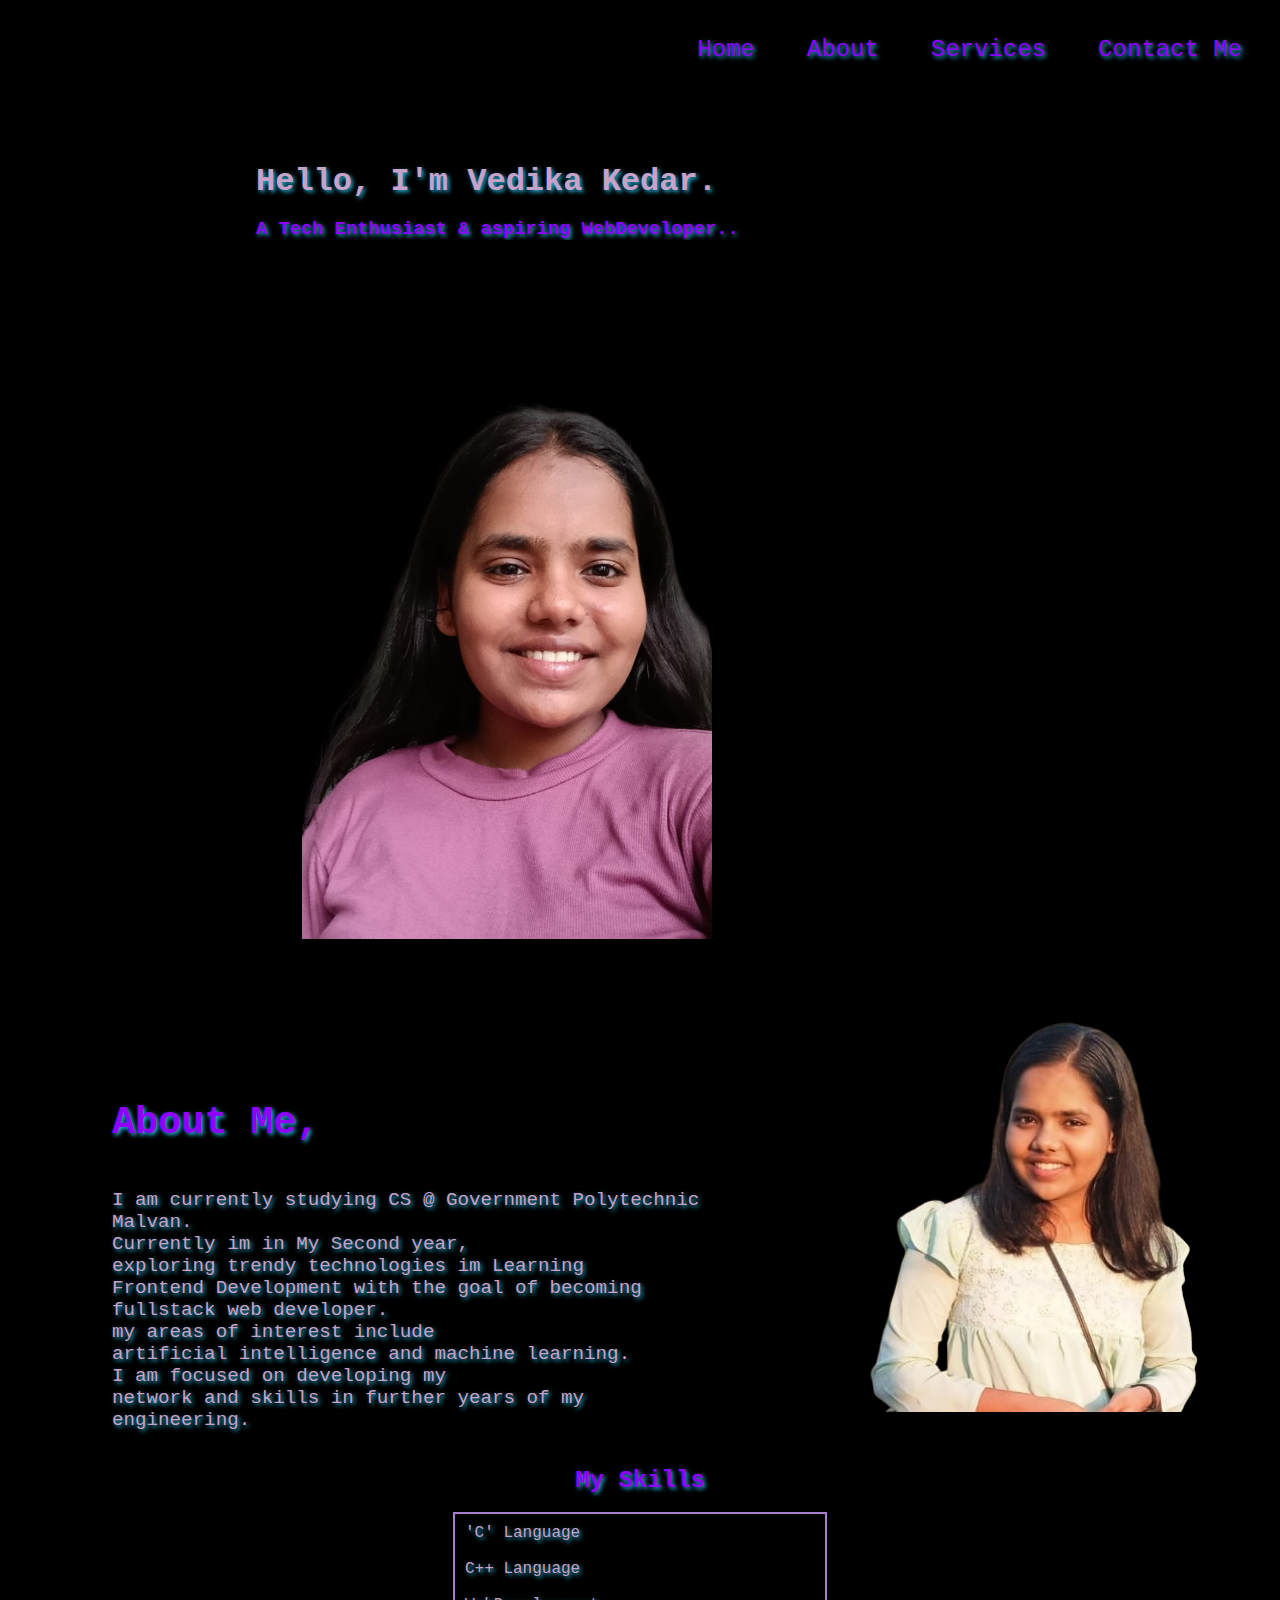
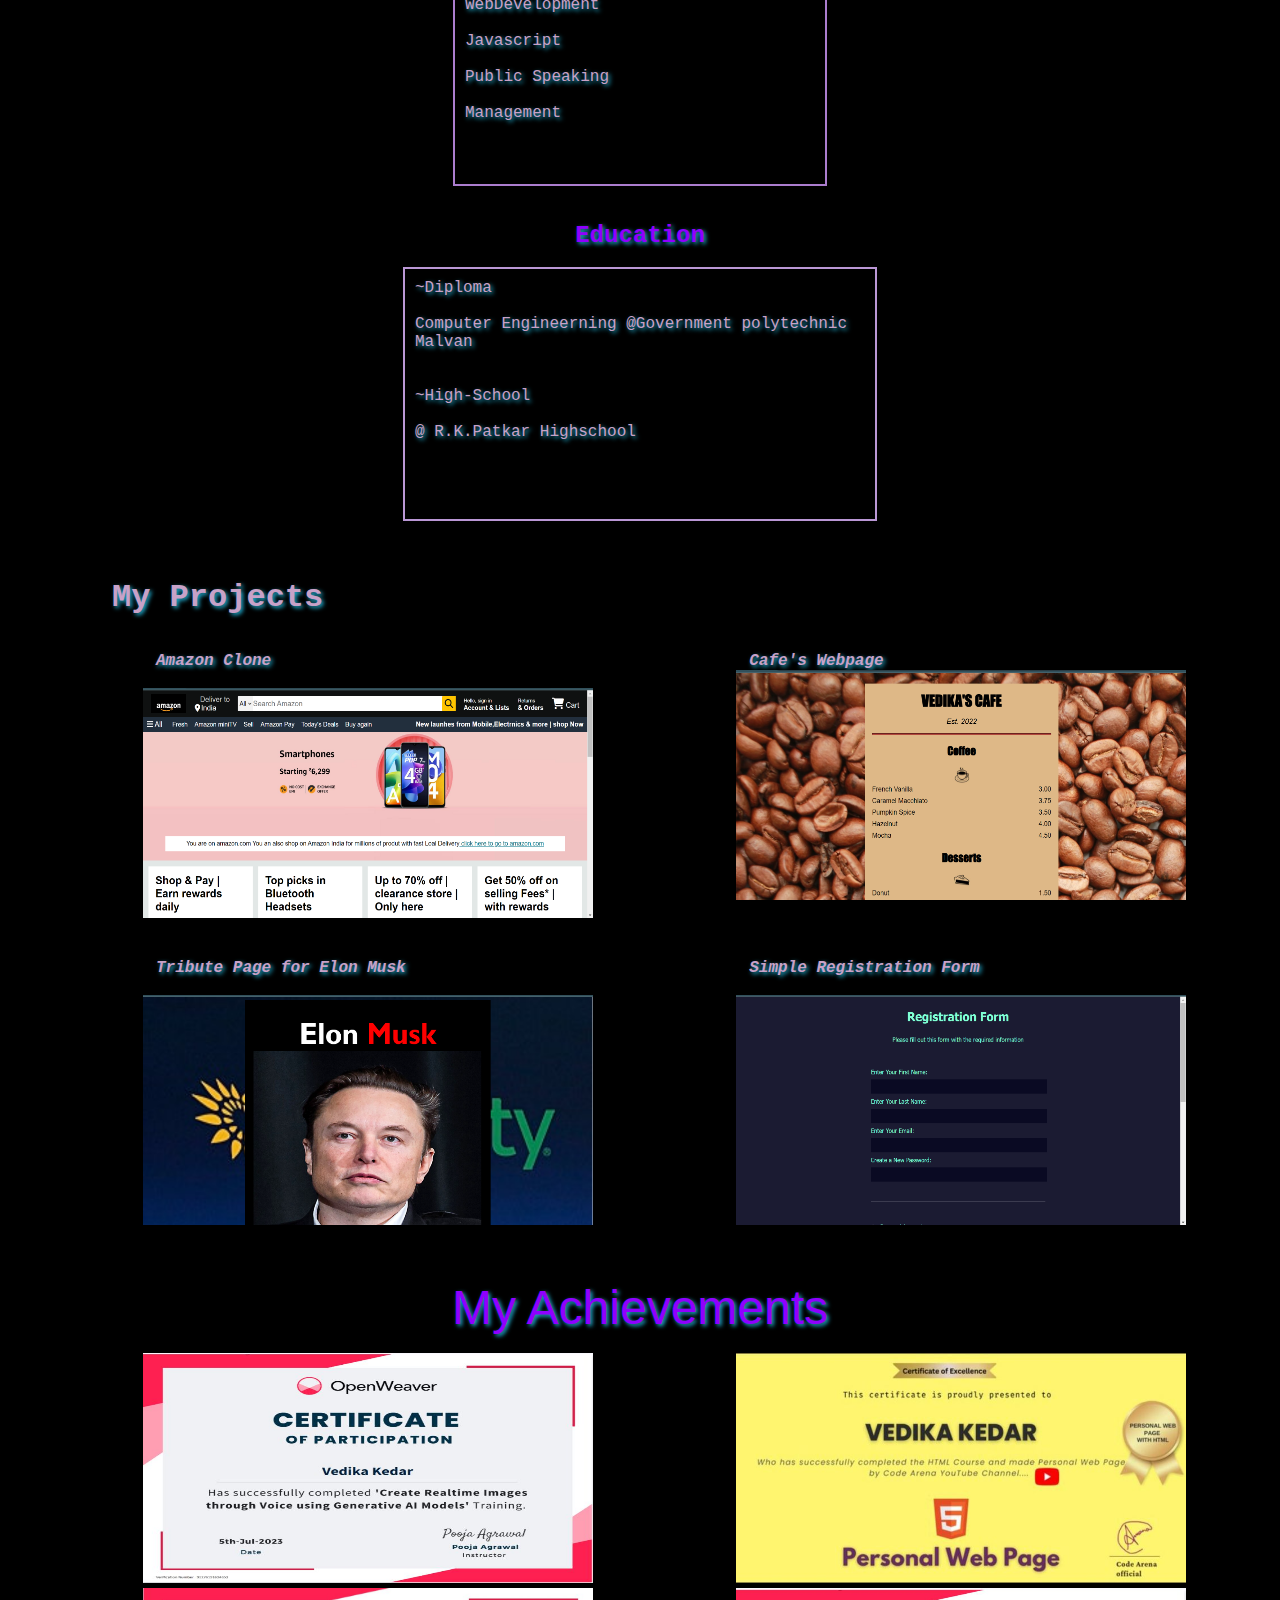
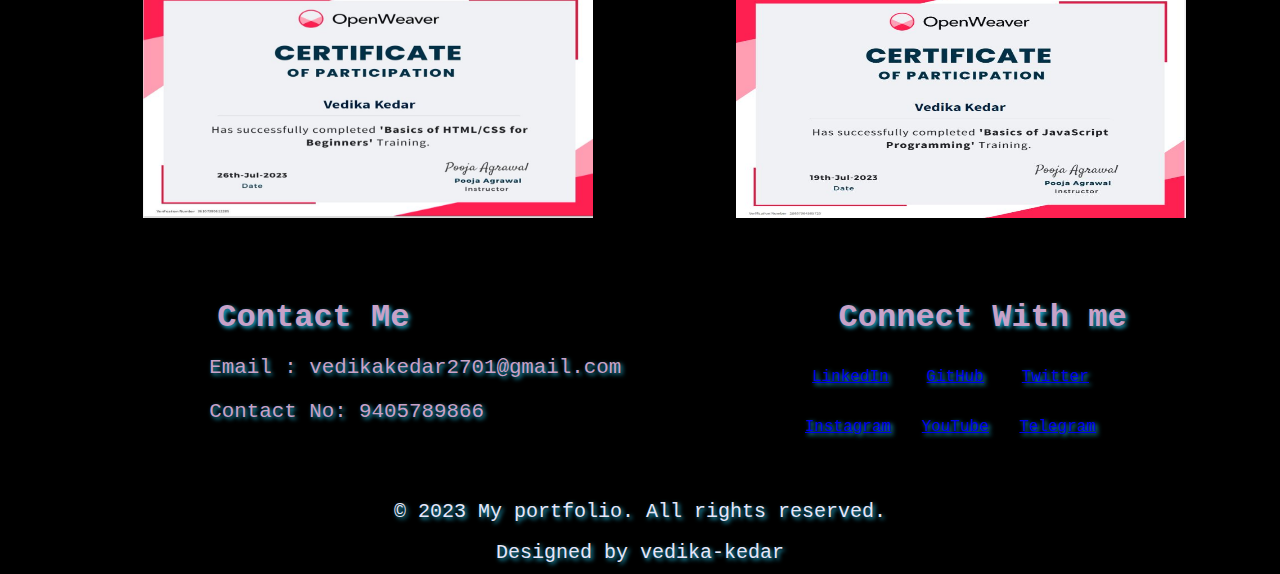
<file: level-1 task-2/index.html>
<!DOCTYPE html>
<html lang="en">
<head>
    <meta charset="UTF-8">
    <meta name="viewport" content="width=device-width, initial-scale=1.0">
    <title>Document</title>
    <link rel="stylesheet" href="https://cdnjs.cloudflare.com/ajax/libs/font-awesome/6.4.0/css/all.min.css" integrity="sha512-iecdLmaskl7CVkqkXNQ/ZH/XLlvWZOJyj7Yy7tcenmpD1ypASozpmT/E0iPtmFIB46ZmdtAc9eNBvH0H/ZpiBw==" crossorigin="anonymous" referrerpolicy="no-referrer" />
    <link rel="stylesheet" href="index.css">
</head>
<body>
  
  <div class="navbar">
    <nav class="">
      <ul>
       <u><li><a href="">Contact Me</a></li>
        <li><a href="">Services</a></li>
        <li><a href="">About</a></li>
        <li><a href="">Home</a></li></u> 
      </ul>
    </nav>
   
  </div>

   <div class="Home">
     <div>
      <h1>Hello, I'm Vedika Kedar.</h1>
      <br>
      <h3>A Tech Enthusiast & aspiring WebDeveloper..</h3>
      <img src="ved4.png" alt="VEDIKA" class="himg">
     </div>
   </div>
     
     
   <div class="about-section">
      
      <div class="a-text">
        
       
        <h1 class="about">About Me,</h1>
        <br>
        <br>
        <p>I am currently studying CS @ Government Polytechnic Malvan.</p>
        <p> Currently im in My Second year, </p>
        <p>exploring trendy technologies im Learning</p>
        <p>Frontend Development with the goal of becoming </p>
        <p>fullstack web developer.</p>
        <p>my areas of interest include</p>
        <p>artificial intelligence and machine learning.</p>
        <p>I am focused on developing my </p>
        <p>network and skills in further years of my engineering.</p>
      </div>
      <div>
        <img src="ved7.png" alt="its me,vedika" width="450" height="455">
       </div>
    </div>

         <br>
         <br>
         
    <div>
      <h2 style="text-align:center">My Skills</h2>
      <br>
     
     <div class="text-box">
      <p>'C' Language</p>
      <br>
      <p>C++ Language</p>
      <br>
      <p>WebDevelopment</p>
      <br>
      <p>Javascript</p>
      <br>
      <p>Public Speaking</p>
      <br>
      <p>Management</p>
     </div>
    </div>
         
        <br>
        <br>

     <h2 style="text-align:center">Education</h2>
      <br>
      
    <div class="text-box-2">
      <p>~Diploma</p>
      <br>
      <p>Computer Engineerning @Government polytechnic Malvan</p>
      <br>
      <br>
      <p>~High-School</p>
      <br>
      <p>@ R.K.Patkar Highschool</p>
     </div>
    </div>
     <br>

    <div class ="project">
      <h1 class="my">My Projects
      </h1> 
      <br>
      <br>
      <div class="row">
        <div class="imgs">
          <b><i><h4 class="tag">Amazon Clone</h4></i></b>
          <br>
          <a href="https://monumental-axolotl-295cf9.netlify.app/" target="_blank">
           <img src="amazon.png" class="clone">
         </a>
        </div>
  
        <div class="imgs">
          <b><i><h4 class="tag">Cafe's Webpage</h4></i></b>
          <a href="https://cosmic-puffpuff-9b7c12.netlify.app/" target="_blank">
           <img src="cafe.png" class="clone">
          </a>
        </div>
       </div>
        <br>
        <br>
      <div>
        <div class="row-2">
          <div class="imgs">
            <b><i><h4 class="tag">Tribute Page for Elon Musk</h4></i></b>
            <br>
            <a href="https://wondrous-frangollo-8adf63.netlify.app/" target="_blank">
             <img src="tribute .png" class="clone">
            </a>
          </div>
    
          <div class="imgs">
            <b><i><h4 class="tag">Simple Registration Form</h4></i></b>
            <br>
            <a href="https://soft-biscuit-89930b.netlify.app/" target="_blank">
             <img src="form.png" class="clone">
            </a>
          </div>
      </div>
          <br>







      <div>
         <p class="vedika">My Achievements</p>
         <br>
         <div class="Achievements">
          <div>
            <div>
              <img src="AI.jpg" class="cert">
            </div>
            <div>
              <img src="html.jpg" class="cert">
            </div>
         </div>
         
         <div>
          <div>
            <img src="amena.jpg" class="cert">
          </div>
          <div>
            <img src="js.jpg" class="cert">
          </div>
       </div>
         </div>


      </div>
           <br>
           <br>
          <div class="contactme">
            <div>
              <h1 class="cont">
                Contact Me
              </h1>
              <p class="detail">Email : vedikakedar2701@gmail.com</p>
              
              <p class="detail">Contact No: 9405789866</p>
            </div>

            <div  class="contactme">
              <div>
                <h1 class="cont">
                Connect With me 
              </h1>

              <div>
                <div class="social">
                  <div><a href="https://www.linkedin.com/in/vedika-kedar-358625263?" target="_blank">LinkedIn</a></div>
                  
                  <div> <a href="https://github.com/Ved-isk27" target="_blank">GitHub</a></div>
                  
                  <div> <a href="https://twitter.com/vedika_kedar?s=20" target="_blank">Twitter</a></div>
                </div>
               <div class="social">
                <div> <a href="https://www.instagram.com/vedik_akedar/#" target="_blank">Instagram</a></div>
                
                <div><a href="https://www.youtube.com/@VedikaKedar" target="_blank">YouTube</a></div>
                
                <div> <a href="https://telegram.org/dl" target="_blank">Telegram</a></div>
               </div>
              </div>
            </div>
          </div>
         </div>
            <br>
            <br>
            <br>

         <div>
          <footer>
          <p>&copy; 2023 My portfolio. All rights reserved.</p>
          <br>
          <p>Designed by vedika-kedar</p>
          </footer>
         </div>




    
</body>






















</html>
</file>
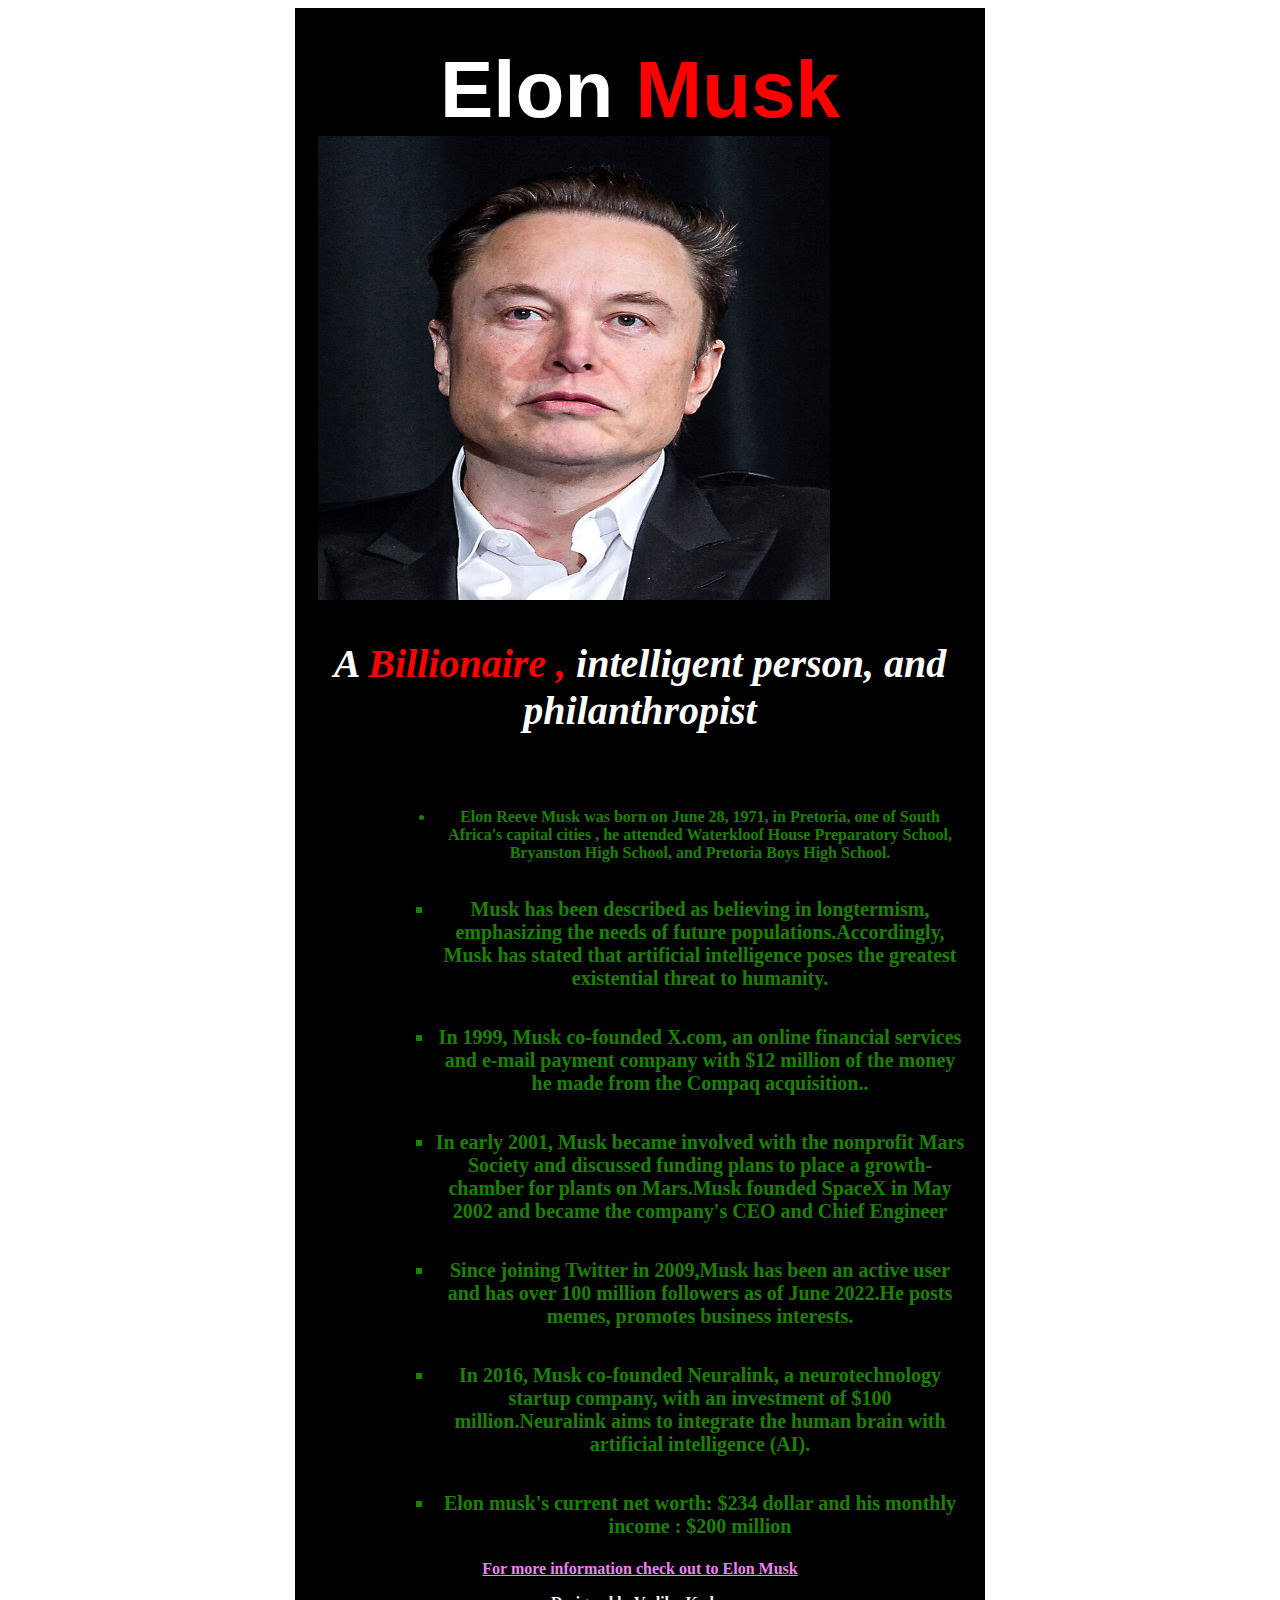
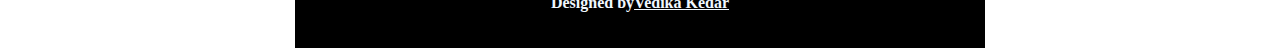
<file: Level-2 , task-1/index.html>
<!DOCTYPE html>
<html lang="en">
<head>
    <meta charset="UTF-8">
    <meta name="viewport" content="width=device-width, initial-scale=1.0">
    <title>The Elon Musk</title>
    <link rel="stylesheet" href="style.css">
</head>
<body>
 <div class="menu">

    <header>Elon <span>Musk</span></header>
    <div class="ved">
     <img src="elonf.jpg" alt="elon"  Class="elon">
     <br>
     <br>
       
    </div>

    <div>
       <h3>A <span> Billionaire ,</span> intelligent person, and philanthropist</h3>
    </div>
    <br>
    
    <div class="bullet-list">
        <ul class="myli" >
            <li lass="bullet-style-1">Elon Reeve Musk was born on June 28, 1971, in Pretoria, one of South Africa's capital cities , he attended Waterkloof House Preparatory School, Bryanston High School, and Pretoria Boys High School.</li>
          <br>
          <br>
          <li class="bullet-style-2">Musk has been described as believing in longtermism, emphasizing the needs of future populations.Accordingly, Musk has stated that artificial intelligence poses the greatest existential threat to humanity.</li>
          <br>
          <br>
          <li class="bullet-style-4">In 1999, Musk co-founded X.com, an online financial services and e-mail payment company with $12 million of the money he made from the Compaq acquisition..</li>
          <br>
          <br>
          <li class="bullet-style-1">In early 2001, Musk became involved with the nonprofit Mars Society and discussed funding plans to place a growth-chamber for plants on Mars.Musk founded SpaceX in May 2002 and became the company's CEO and Chief Engineer</li>
          <br>
          <br>
          <li class="bullet-style-3">Since joining Twitter in 2009,Musk has been an active user and has over 100 million followers as of June 2022.He posts memes, promotes business interests. </li>
          <br>
          <br>
          <li class="bullet-style-1">In 2016, Musk co-founded Neuralink, a neurotechnology startup company, with an investment of $100 million.Neuralink aims to integrate the human brain with artificial intelligence (AI).</li>
          <br>
          <br>
          <li class="bullet-style-1">Elon musk's current net worth: $234 dollar and his monthly income : $200 million </li>
        </ul>
   </div>
   <footer>
    <p>
        <h5></h5>
     <a href="https://en.wikipedia.org/wiki/Elon_Musk" target="_blank">For more information check out to Elon Musk</a>
    </p>
    <p class="address">Designed by<b><u>Vedika Kedar</u></b></p>
  </footer>
 </div>
</body>
</html>
</file>
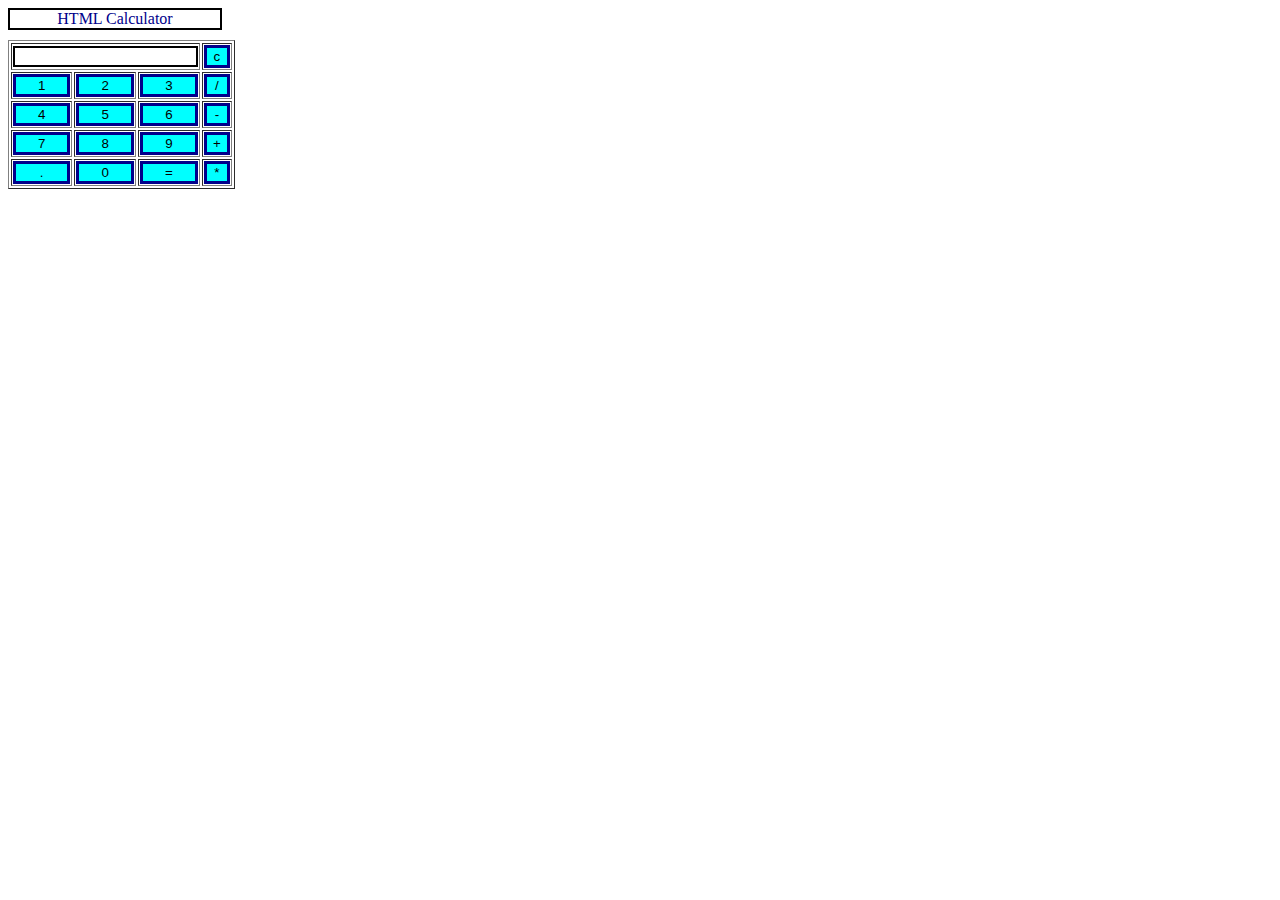
<file: Level-1 task-3/calculator.html>
<html> 
   <head> 
      <script> 
         //function that display value 
         function dis(val) 
         { 
             document.getElementById("result").value+=val 
         } 
           
         //function that evaluates the digit and return result 
         function solve() 
         { 
             let x = document.getElementById("result").value 
             let y = eval(x) 
             document.getElementById("result").value = y 
         } 
           
         //function that clear the display 
         function clr() 
         { 
             document.getElementById("result").value = "" 
         } 
      </script> 
      <!-- for styling -->
      <style> 
         *{
            align-items: center;
            justify-content: center;
         }
         .title{ 
         margin-bottom: 10px; 
         text-align:center; 
         width: 210px; 
         justify-content: center;
         align-content: center;
         color:darkblue;
         border: solid black 2px; 
         align-items: center;
         } 
  
         input[type="button"] 
         { 
         background-color:aqua; 
         color: black; 
         border: solid darkblue;
         width:100% 
         } 
  
         input[type="text"] 
         { 
         background-color:white; 
         border: solid black 2px; 
         width:100% 
         } 
      </style> 
   </head> 
   <!-- create table -->
   <body> 
      <div class = "title" >HTML Calculator</div> 
      <table border="1"> 
         <tr> 
            <td colspan="3"><input type="text" id="result"/></td> 
            <!-- clr() function will call clr to clear all value -->
            <td><input type="button" value="c" onclick="clr()"/> </td> 
         </tr> 
         <tr> 
            <!-- create button and assign value to each button -->
            <!-- dis("1") will call function dis to display value -->
            <td><input type="button" value="1" onclick="dis('1')"/> </td> 
            <td><input type="button" value="2" onclick="dis('2')"/> </td> 
            <td><input type="button" value="3" onclick="dis('3')"/> </td> 
            <td><input type="button" value="/" onclick="dis('/')"/> </td> 
         </tr> 
         <tr> 
            <td><input type="button" value="4" onclick="dis('4')"/> </td> 
            <td><input type="button" value="5" onclick="dis('5')"/> </td> 
            <td><input type="button" value="6" onclick="dis('6')"/> </td> 
            <td><input type="button" value="-" onclick="dis('-')"/> </td> 
         </tr> 
         <tr> 
            <td><input type="button" value="7" onclick="dis('7')"/> </td> 
            <td><input type="button" value="8" onclick="dis('8')"/> </td> 
            <td><input type="button" value="9" onclick="dis('9')"/> </td> 
            <td><input type="button" value="+" onclick="dis('+')"/> </td> 
         </tr> 
         <tr> 
            <td><input type="button" value="." onclick="dis('.')"/> </td> 
            <td><input type="button" value="0" onclick="dis('0')"/> </td> 
            <!-- solve function call function solve to evaluate value -->
            <td><input type="button" value="=" onclick="solve()"/> </td> 
            <td><input type="button" value="*" onclick="dis('*')"/> </td> 
         </tr> 
      </table> 
   </body> 
</html>
</file>
<file: level-1 task-2/index.css>
* {
    margin: 0;
    padding: 0;
    background-color: black;
    font-family: "Lucida Console", "Courier New", monospace;
    text-shadow: 2px 2px 4px rgb(33, 183, 220);
}

ul {
    list-style-type: none;
    margin: 0;
    padding: 0;
    overflow: hidden;
    font-size: 1.5rem;
    width: 100%;
  }

li a:hover {
    color: white;
    
    
}
li {
    display:flex;
    float: right;
    justify-content:space-evenly;
    margin-top: 1.5rem;
    padding-right: 1.5rem;
}

li a {
  color: #8F00FF;
  text-align: center;
  padding: 12px 14px;
  text-decoration: none;
  width: 100%;

}

.Home {
    padding-left: 20%;
    padding-top: 3rem;
}
.himg {
    width: 40%;
    height: 50%;
    padding-top: 0.10rem;
}

h3{
    color: #8F00FF;
}

h1{
    color: #C8A2C8;
    margin-top: 2.5rem;
    
}

.about {
    color: #8F00FF;
}
.about-section {
    
    align-items: center;
     display: flex;
    
}
.a-text {
    margin-top: 5rem;
    padding-left: 7rem ;
    padding-right: 4rem;
    padding-top: 2.3rem;
    font-size: 1.20rem;
    
}

img {
   padding-left: 2.9rem;
    
}
.text-box {
    border: 2.5px solid #ab7dce;
    justify-content: center;
    width: 350px; 
    height: 250px;
    margin: 0 auto;
    padding: 10px; /* To horizontally center the box */
  }
  
  .text-box p {
    margin: 0; /* Remove default margin for the <p> element */
  }
  h2 {
    color:#8F00FF;
  }

  p{
    color:#C8A2C8;
    justify-content:space-around;
  }
  .text-box-2 {
    
    justify-content: center;
    align-items: center;
    border: 2.5px solid #ba97d5;
    padding: 10px;
    width: 450px; 
    height: 230px;/* Set the desired width for the box */
    margin: 0 auto; /* To horizontally center the box */
  }
.my {
    margin-left: 7rem;
    display: flex;
}
.row {
    display: flex;
    justify-content: space-evenly;
}
  
 h4{
    margin-left: 3.90rem; 
    color:#C8A2C8;
 }
.clone {
    width: 450px; 
    height: 230px;
    margin-left: 0.20rem;
}
.row-2 {
    display: flex;
    justify-content: space-evenly;
}
.clone:hover{
    color: crimson;
}

.Achievements {
    display: flex;
    justify-content: space-evenly;
}

.vedika {
    font-size:3rem ;
    font-family:Arial, Helvetica, sans-serif ;
    font-weight:500 ;
    color:#8F00FF;
    text-align: center;
    justify-content: center;
    align-items: center;
    padding-top: 2rem;
}

.cert{
    width: 450px;
    height: 230px;
    margin-left: 0.20rem;
}

.cont {
    padding-left: 4rem;
}

.detail {
    padding-top: 1.3rem;
    padding-left: 3.5rem;
    font-size: 1.3rem;
}

.contactme {
    display: flex;
    justify-content: space-evenly;
}

.social {
    display: flex;
    justify-content: space-evenly;
    padding-top: 2rem;
}

/* Reset default margin and padding for footer and center its content */
footer {
    margin: 0;
    padding: 10px;
    text-align: center;
    background-color: black; /* Optional: Add a background color to the footer */
}

/* Optional: Add some styling to the footer text */
footer p {
    margin: 0;
    color: #E6E6FA;
    font-size: 20px;
}

.social:hover {
    color: darkviolet;
}
.social:visited {
    color: antiquewhite;
}
</file>
<file: Level-2 , task-1/style.css>
body {
   background-image: url("https://thebrandchronicles.com/wp-content/uploads/2021/07/Elon-Musk-logos.jpg");
   background-size: cover;
   background-repeat:no-repeat;

   
}
.menu {
    width: 200%;
    background-color: black;
    margin-left: auto;
    margin-right: auto;
    padding: 20px;
    max-width: 650px;
    font-weight: bold;
}
.ved {
    display: flex;

}

.elon{
    padding-left: 0.20rem;
    height: 29rem;
    width: 32rem;
}
header {
    color: white;
    text-align: center;
    padding-top: 1rem;
    font-size: 80px;
    font-family: 'Gill Sans', 'Gill Sans MT', Calibri, 'Trebuchet MS', sans-serif;
    
}
span {
    color: red ;
}

h3 {
    font-family: 'Times New Roman', Times, serif;
    text-align: center;
    color: white;
    text-shadow: rgba(255, 251, 251, 0.5);
    font-style: italic;
    font-size: 2.5rem;
}
 
.bullet-list {
    color:rgb(30, 128, 0);
    padding-left: 5rem;
    list-style: none;
    text-align: center;
    
}

.bullet-style-1 , .bullet-style-2 , .bullet-style-3 , .bullet-style-4 {
   
   list-style:square;
   text-shadow: #d6ccccb6;
   font-size: 20px;

}

.address {
    color:aliceblue;
    text-align: center;
    
}
h5 {
    color:aliceblue;
    text-align: center;

}

footer {
    text-align: center;
    justify-content: center;
}
 
a {
    color: violet ;
}

a:hover {
    color:white;
}
</file>
